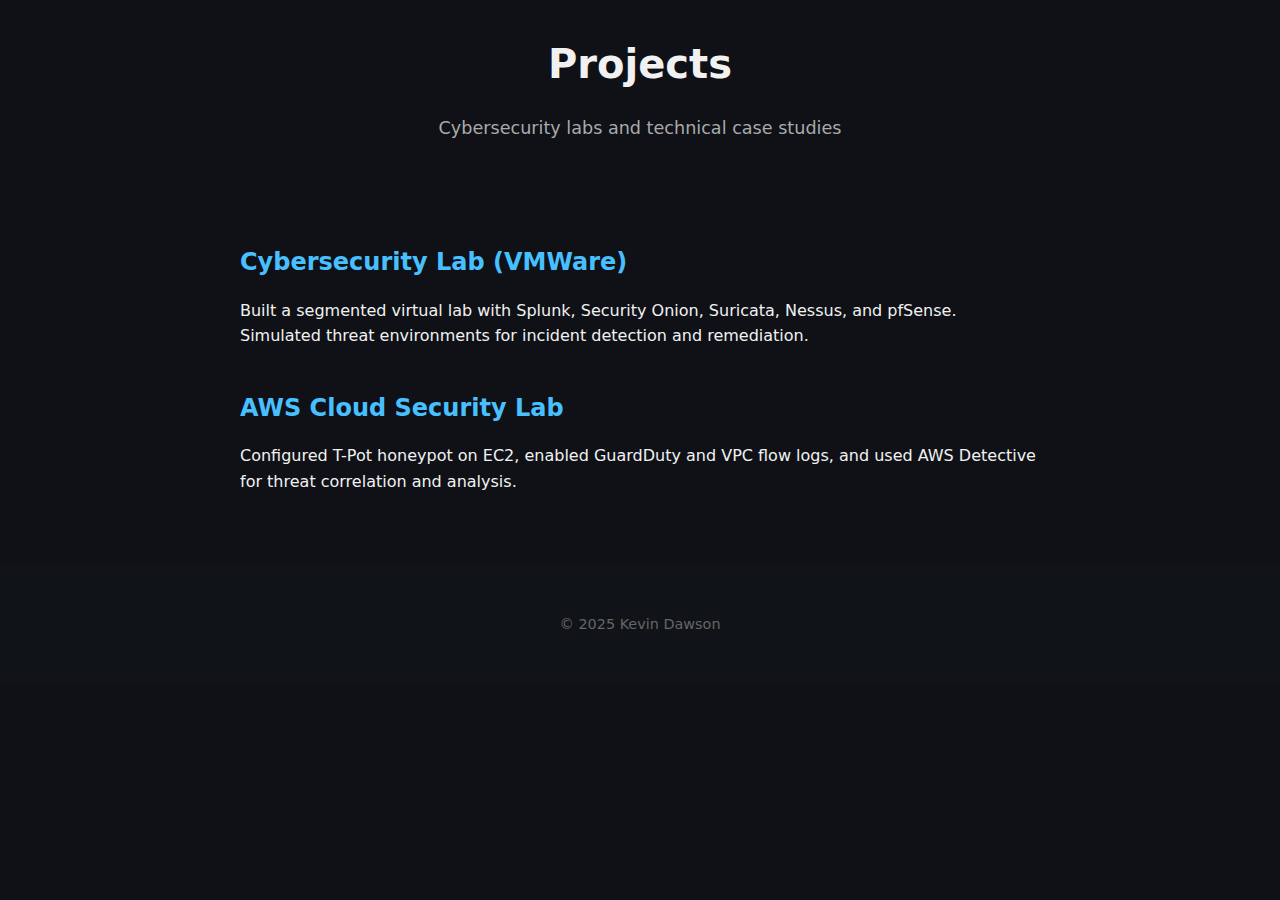
<file: projects.html>
<!DOCTYPE html>
<html lang="en">
<head>
  <meta charset="UTF-8">
  <meta name="viewport" content="width=device-width, initial-scale=1.0">
  <title>Kevin Dawson | Projects</title>
  <link rel="stylesheet" href="style.css">
</head>
<body>
  <header>
    <h1>Projects</h1>
    <p class="tagline">Cybersecurity labs and technical case studies</p>
  </header>
  <main>
    <section>
      <h2>Cybersecurity Lab (VMWare)</h2>
      <p>Built a segmented virtual lab with Splunk, Security Onion, Suricata, Nessus, and pfSense. Simulated threat environments for incident detection and remediation.</p>
    </section>
    <section>
      <h2>AWS Cloud Security Lab</h2>
      <p>Configured T-Pot honeypot on EC2, enabled GuardDuty and VPC flow logs, and used AWS Detective for threat correlation and analysis.</p>
    </section>
  </main>
  <footer>
    <p>&copy; 2025 Kevin Dawson</p>
  </footer>
</body>
</html>
</file>
<file: style.css>
body {
  margin: 0;
  font-family: system-ui, sans-serif;
  background-color: #0f1117;
  color: #f1f1f1;
  line-height: 1.6;
}

header {
  text-align: center;
  padding: 2rem 1rem;
}

.hero-banner {
  width: 100%;
  max-height: 280px;
  object-fit: cover;
  border-bottom: 2px solid #333;
}

.logo {
  width: 100px;
  border-radius: 8px;
  margin-bottom: 1rem;
}

h1 {
  font-size: 2.5rem;
  margin: 0;
}

.tagline {
  font-size: 1.1rem;
  color: #aaa;
}

main {
  max-width: 800px;
  margin: auto;
  padding: 2rem 1rem;
}

section {
  margin-bottom: 2.5rem;
}

h2 {
  color: #48c0ff;
  margin-bottom: 0.5rem;
}

.badges li {
  display: inline-block;
  background-color: #222;
  border: 1px solid #333;
  padding: 0.4rem 0.8rem;
  margin: 0.3rem;
  border-radius: 4px;
}

footer {
  text-align: center;
  padding: 2rem 1rem;
  background-color: #101317;
  font-size: 0.9rem;
  color: #666;
}
</file>
